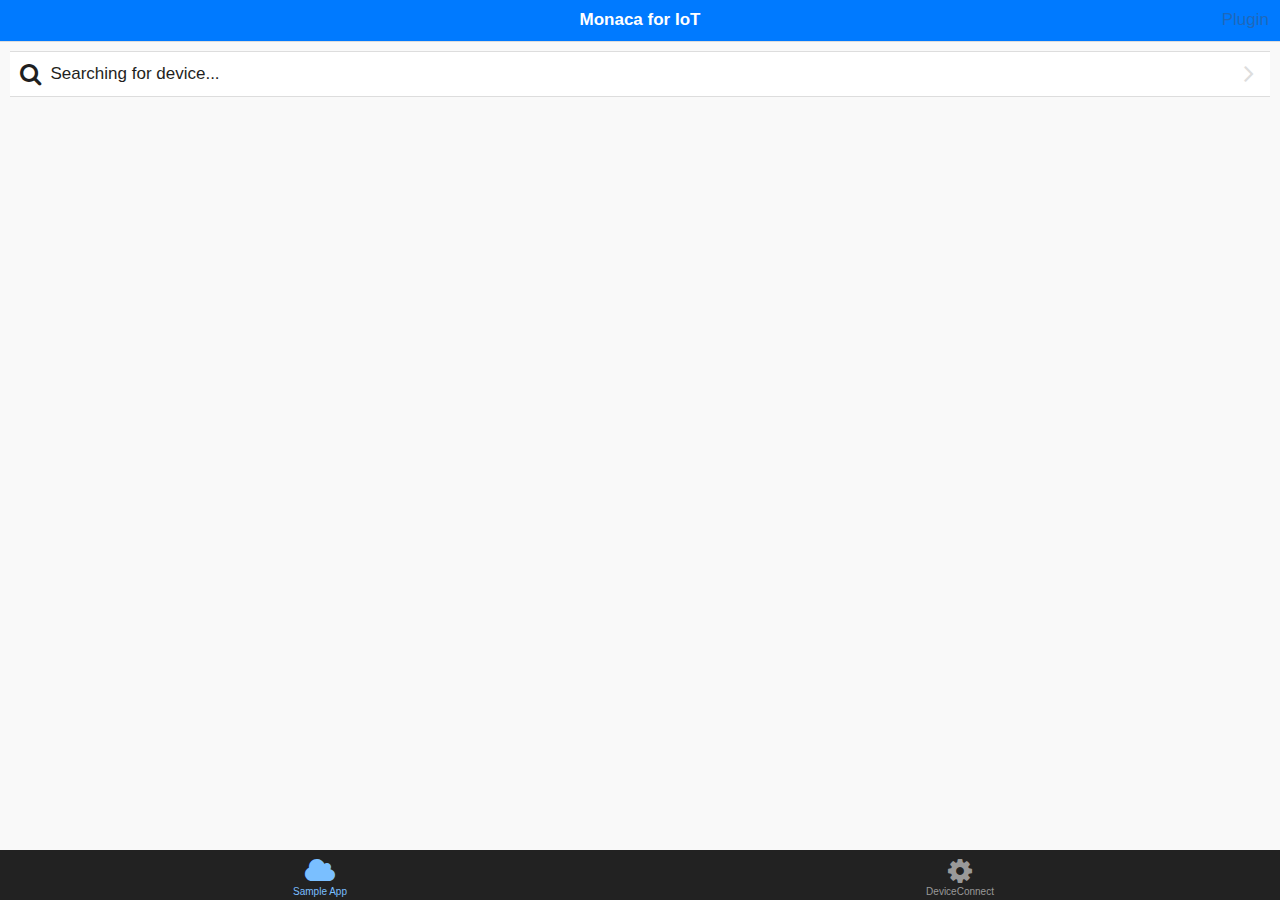
<file: www/index.html>
<!DOCTYPE HTML>
<html ng-app="main">
<head>
  <meta charset="utf-8">
  <meta name="viewport" content="width=device-width, initial-scale=1, maximum-scale=1, user-scalable=no">
  <meta http-equiv="Content-Security-Policy" content="default-src * data:; style-src * 'unsafe-inline'; script-src * 'unsafe-inline' 'unsafe-eval'">
  <script src="components/loader.js"></script>
  <link rel="stylesheet" href="components/loader.css">
  <link rel="stylesheet" href="css/style.css">
  <script src="js/app.js"></script>
  <script src="js/service.js"></script>
  <script src="js/controller.js"></script>

  <link rel="stylesheet" href="adds-on/angularjs-color-picker.min.css" />
  <script src="adds-on/tinycolor-min.js"></script>
  <script src="adds-on/angularjs-color-picker.min.js"></script>
</head>

<body>
    <ons-sliding-menu var="app.slidingMenu" menu-page="menu.html" main-page="main.html" 
        side="right" type="overlay" swipeable="no" max-slide-distance="100%">
    </ons-sliding-menu>
</body>
</html>
</file>
<file: www/components/loader.css>
/**
 * This is an auto-generated code by Monaca JS/CSS Components.
 * Please do not edit by hand.
 */

/*** <GENERATED> ***/
















/*** <Start:monaca-onsenui> ***/
/*** <Start:monaca-onsenui LoadCss:"components/monaca-onsenui/css/onsenui.css"> ***/
@import url("monaca-onsenui/css/onsenui.css");
/*** <End:monaca-onsenui LoadCss:"components/monaca-onsenui/css/onsenui.css"> ***/
/*** <Start:monaca-onsenui LoadCss:"components/monaca-onsenui/css/onsen-css-components-blue-basic-theme.css"> ***/
@import url("monaca-onsenui/css/onsen-css-components-blue-basic-theme.css");
/*** <End:monaca-onsenui LoadCss:"components/monaca-onsenui/css/onsen-css-components-blue-basic-theme.css"> ***/
/*** <End:monaca-onsenui> ***/
</file>
<file: www/css/style.css>
.toolbar {
	background-color: #007AFF;
}

.center {
    color: white;
    font-weight: 600;
}
.icon-color {
    color: white;
}

.section-header {
    text-align: left; 
    margin-left: 10px; 
    margin-top:12px; 
    margin-bottom: 12px; 
}

.light-list {
	height: 200px;
}
</file>
